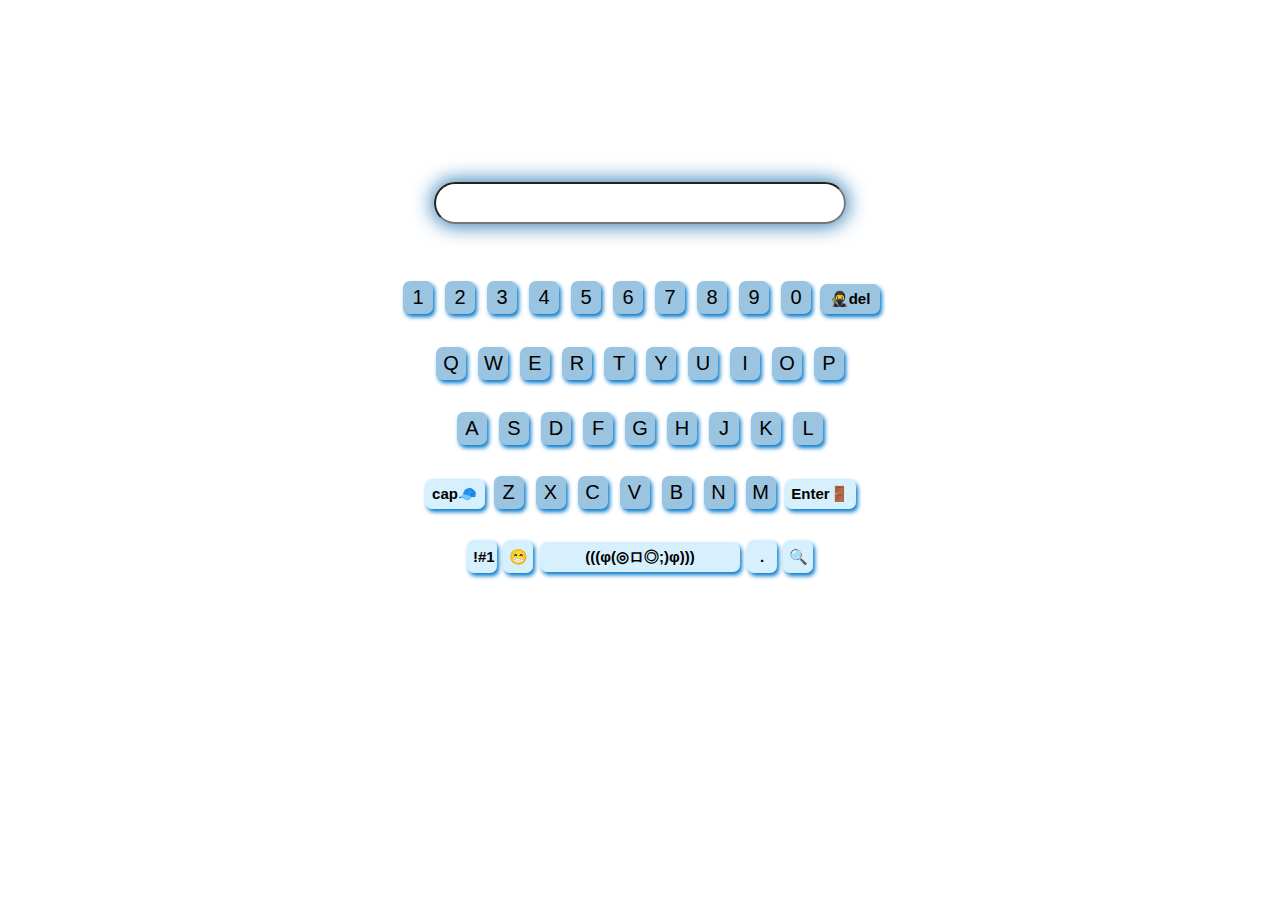
<file: keyboard project/index.html>
<!DOCTYPE html>
<html lang="en">
<head>
    <meta charset="UTF-8">
    <meta name="viewport" content="width=device-width, initial-scale=1.0">
    <title>KEY BOARD</title>

    <link rel="stylesheet" href="style.css">
<style>
    .vv{
        padding-inline-start: 15px;
    }
</style>

</head>
<body>
    <!-- <div class="container vv" contenteditable="ab"></div> -->
    <input type="text" class="container" id="display">

    <div class="parent">
        

        <div class="kbody1">
            <button class="a" onclick="app1('1')">1</button>
            <button class="a" onclick="app1('2')">2</button>
            <button class="a" onclick="app1('3')">3</button>
            <button class="a" onclick="app1('4')">4</button>
            <button class="a" onclick="app1('5')">5</button>
            <button class="a" onclick="app1('6')">6</button>
            <button class="a" onclick="app1('7')">7</button>
            <button class="a" onclick="app1('8')">8</button>
            <button class="a" onclick="app1('9')">9</button>
            <button class="a" onclick="app1('0')">0</button>
            <button class="del" onclick="del()">🥷del</button>

        </div>
        <div class="kbody2">
            <button class="a" onclick="app1('Q')">Q</button>
            <button class="a" onclick="app1('W')">W</button>
            <button class="a" onclick="app1('E')">E</button>
            <button class="a" onclick="app1('R')">R</button>
            <button class="a" onclick="app1('T')">T</button>
            <button class="a" onclick="app1('Y')">Y</button>
            <button class="a" onclick="app1('U')">U</button>
            <button class="a" onclick="app1('I')">I</button>
            <button class="a" onclick="app1('O')">O</button>
            <button class="a" onclick="app1('P')">P</button>
            

        </div>
        <div class="kbody3">
            <button class="a" onclick="app1('A')">A</button>
            <button class="a" onclick="app1('S')">S</button>
            <button class="a" onclick="app1('D')">D</button>
            <button class="a" onclick="app1('F')">F</button>
            <button class="a" onclick="app1('G')">G</button>
            <button class="a" onclick="app1('H')">H</button>
            <button class="a" onclick="app1('J')">J</button>
            <button class="a" onclick="app1('K')">K</button>
            <button class="a" onclick="app1('L')">L</button>
          
        </div>
        <div class="kbody4">
            <button class="cap" onclick="caps()">cap🧢</button>
            <button class="a" onclick="app1('Z')">Z</button>
            <button class="a" onclick="app1('X')">X</button>
            <button class="a" onclick="app1('C')">C</button>
            <button class="a" onclick="app1('V')">V</button>
            <button class="a" onclick="app1('B')">B</button>
            <button class="a" onclick="app1('N')">N</button>
            <button class="a" onclick="app1('M')">M</button>
            <button class="en" onclick="enter()">Enter🚪</button>
       
        </div>
        <div class="kbody5">
            <button class="t">!#1</button>
            <button class="😁">😁</button>
            <button class="space" onclick="app1(' ')">(((φ(◎ロ◎;)φ)))</button>
            <button class="m">.</button>
            <button class="s">🔍</button>
        </div>

    







    <script src="main.js"></script>
</div>
</body>
</html>
</file>
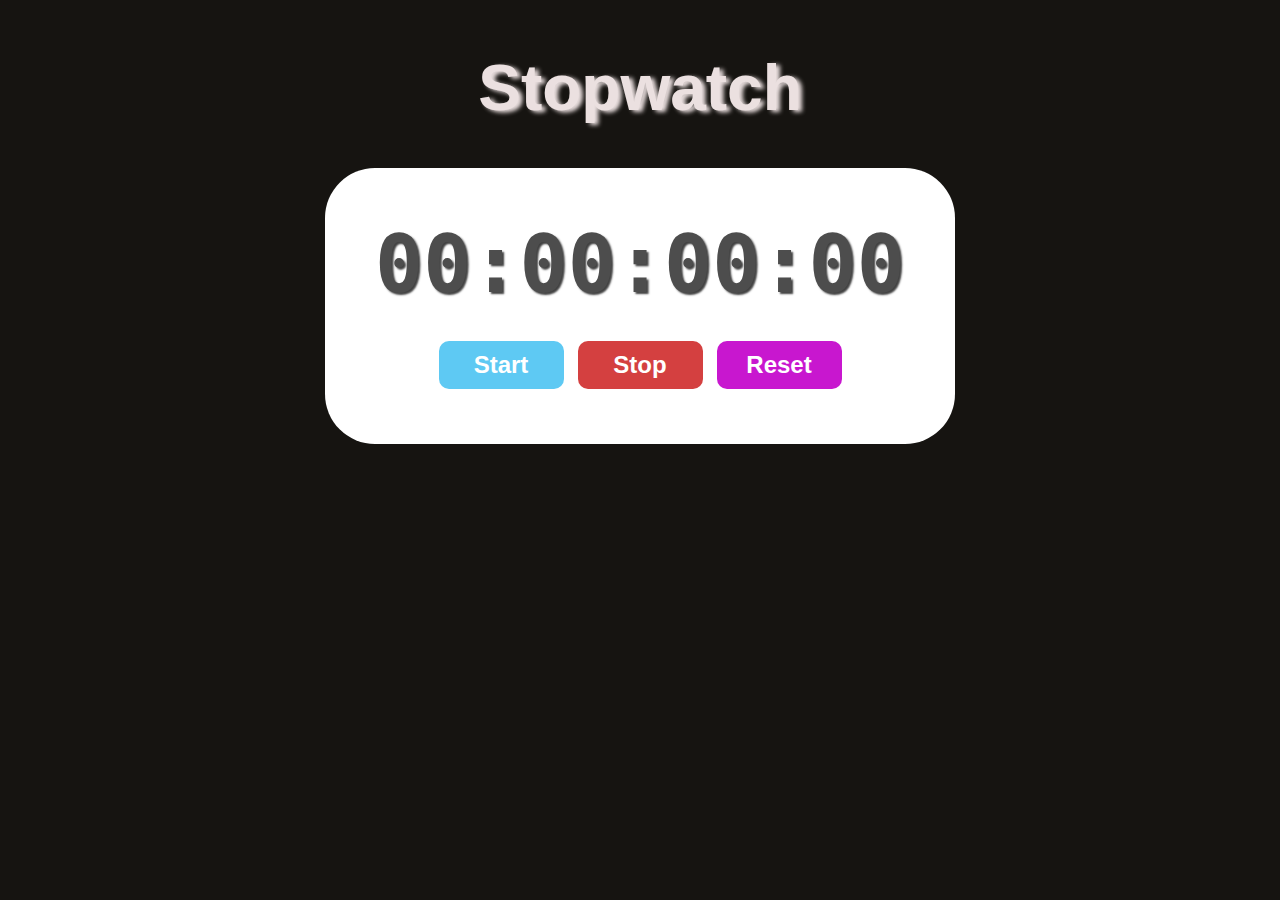
<file: stopwatch/index.html>
<!DOCTYPE html>
<html lang="en">
  <head>
    <meta charset="UTF-8" />
    <meta name="viewport" content="width=device-width, initial-scale=1.0" />
    <title>Stopwatch</title>
    <link rel="stylesheet" href="style.css">
  </head>
  <body>
    <h1 id="myh1">Stopwatch</h1>
    <div id="container">
      <div id="display">00:00:00:00
      </div>
      <div id="controls">
        <button id="start-btn" onclick="start()">Start</button>
        <button id="stop-btn" onclick="stop()">Stop</button>
        <button id="reset-btn" onclick="reset()">Reset</button>
      </div>
    </div>
    <script src="watch.js"></script>
  </body>
</html>
</file>
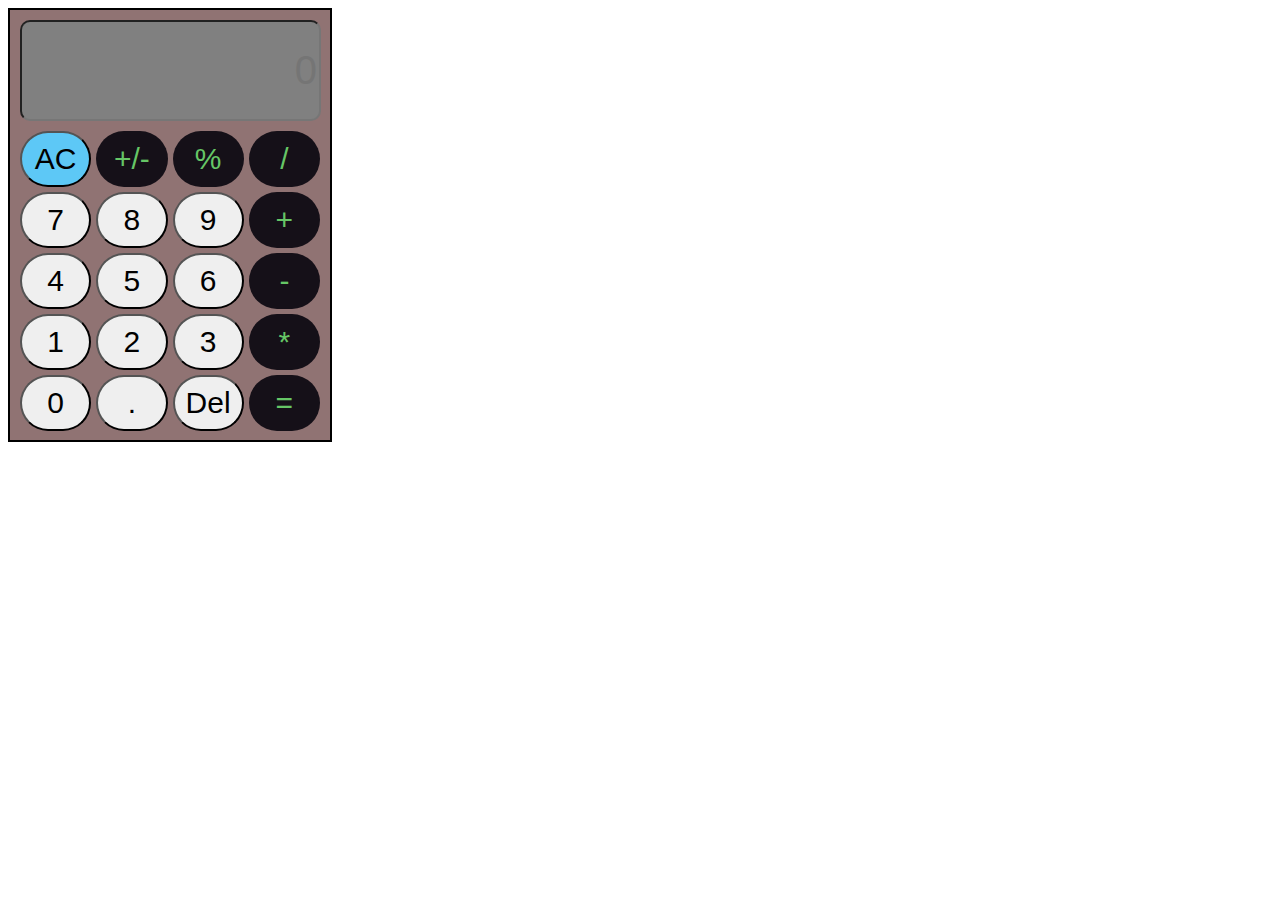
<file: calculator/calc.html>
<!DOCTYPE html>
<html lang="en">
<head>
    <meta charset="UTF-8">
    <meta name="viewport" content="width=device-width, initial-scale=1.0">
    <title>calculator</title>
    <link rel="stylesheet" href="calc.css">
</head>
<body>
    <div class="parent">
        <input type="text" id="display" readonly placeholder="0" >
        <div class="cbody">
            <button class="clear" onclick="cle()">AC</button>
            <button class="a" onclick="nege()">+/-</button>
            <button class="a" onclick="appendTODisplay('%')">%</button>
            <button class="a" onclick="appendTODisplay('/')">/</button>
            <button class="" onclick="appendTODisplay('7')">7</button>
            <button class="" onclick="appendTODisplay('8')">8</button>
            <button class="" onclick="appendTODisplay('9')">9</button>
            <button class="a" onclick="appendTODisplay('+')">+</button>
            <button class="" onclick="appendTODisplay('4')">4</button>
            <button class="" onclick="appendTODisplay('5')">5</button>
            <button class="" onclick="appendTODisplay('6')">6</button>
            <button class="a" onclick="appendTODisplay('-')">-</button>
            <button class="" onclick="appendTODisplay('1')">1</button>
            <button class="" onclick="appendTODisplay('2')">2</button>
            <button class="" onclick="appendTODisplay('3')">3</button>
            <button class="a" onclick="appendTODisplay('*')">*</button>
            <button class="" onclick="appendTODisplay('0')">0</button>
            <button class="" onclick="appendTODisplay('.')">.</button>
            <button class="" onclick="backspace()">Del</button>
            <button class="a" onclick="calculate('=')">=</button>

        <!-- script -->
         <script src="calc.js"></script>
        </div>

    </div>
</body>
</html>
</file>
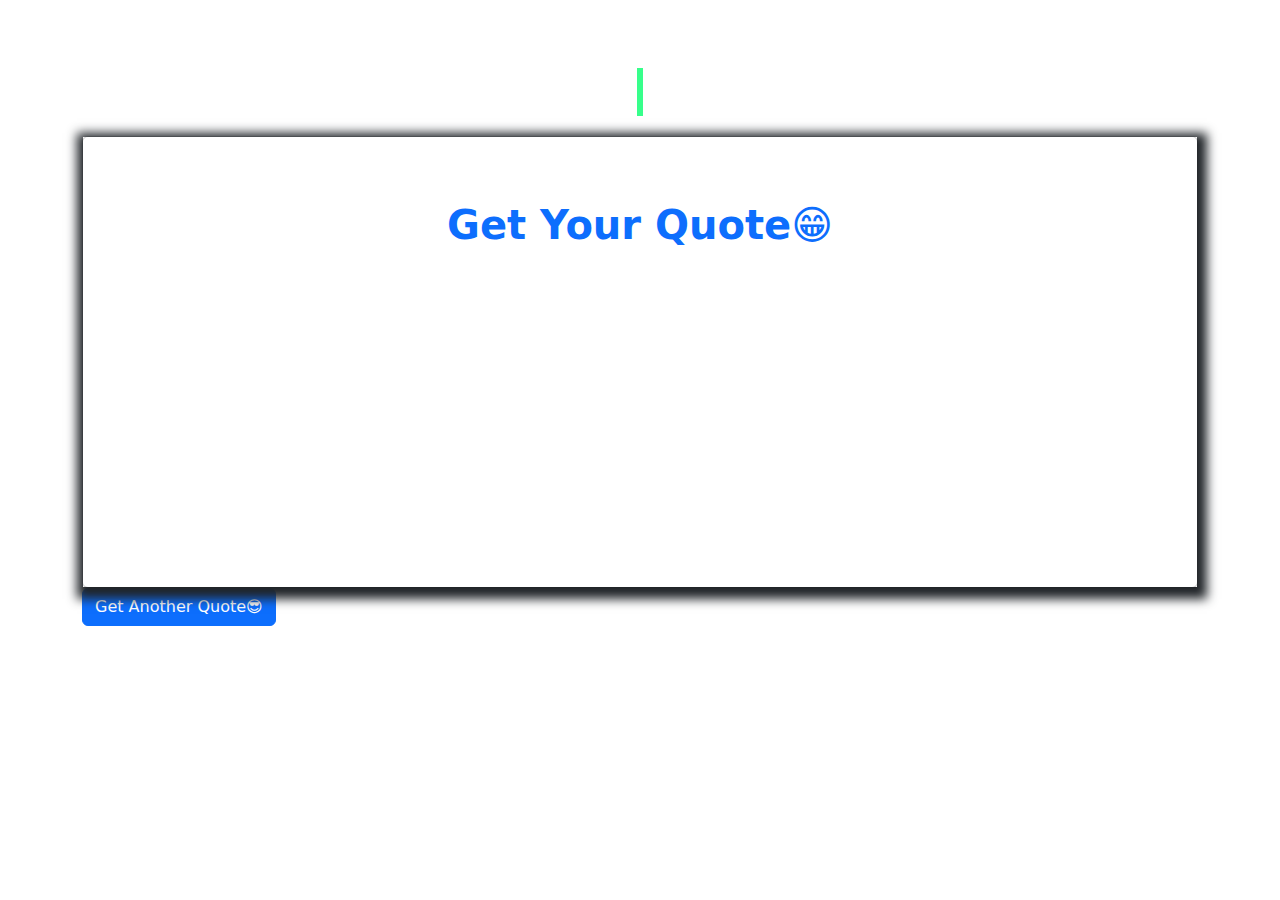
<file: random quote/ranquote.html>
<!DOCTYPE html>
<html lang="en">

<head>
    <meta charset="UTF-8">
    <meta name="viewport" content="width=device-width, initial-scale=1.0">
    <meta http-equiv="X-UA-Compatible" content="ie=edge">
    <meta name="Description" content="Enter your description here" />
    <link rel="stylesheet" href="https://cdnjs.cloudflare.com/ajax/libs/twitter-bootstrap/5.1.0/css/bootstrap.min.css">
    <link rel="stylesheet" href="https://cdnjs.cloudflare.com/ajax/libs/font-awesome/5.15.4/css/all.min.css">
    <link rel="stylesheet" href="style.css">
    <title>RanQuote</title>

</head>

<body>

    <button class="button" data-text="Awesome">
        <span class="actual-text">&nbsp;Random Quote&nbsp;</span>
        <span aria-hidden="true" class="hover-text">&nbsp;RandomQuote&nbsp;</span>
    </button>
    
    <div class="container">
        <div class="card">
            <div class="card-body h">
                <h2 class="card-title text-center text-primary h1 fw-bold"><br>Get Your Quote😁</h2>
                <p id="quote" class="card-text my-5"></p>
            </div>
        </div>
        <div class="card-footer d-inline-block">
            <button class="btn btn-primary" onclick="generateRanQuote()">Get Another Quote😎</button>
        </div>
    </div>


    <script src="ran.js">
    </script>

    <script src="https://cdnjs.cloudflare.com/ajax/libs/popper.js/2.9.2/umd/popper.min.js"></script>
    <script src="https://cdnjs.cloudflare.com/ajax/libs/twitter-bootstrap/5.1.0/js/bootstrap.min.js"></script>
</body>

</html>
</file>
<file: keyboard project/style.css>
body{
    display: flex;
    flex-direction: column;
    align-items: center;
    justify-content: space-evenly;
    height: 50vh;
    font-size: 1.5rem;
    padding-top: 150px;
}

.container{
    width: 400px;
    height: 30px;
    background-color: rgba(169, 189, 194, 0);
    box-shadow: 0px 0px 20px 2px rgb(50, 124, 177);
    border-radius: 40px;
    padding: 0.25rem;
    font: 1em sans-serif;
    font-size: 1.2rem;
    margin: auto;
}

.parent{
    /* background-color: rgb(163, 128, 128); */
    height: 300px;
    width: 500px;
    display:flex;
    flex-direction: column;
    text-align: center;
    justify-content: space-between;
    border-radius: 25px;
    padding: 30px;
}

.a{
    background-color: rgb(155, 196, 225);
    width: 30px;
    height: 33px;
    border: none;
    border-radius: 7px;
    font-size: 20px;
    margin: 3px;
    box-shadow: 2px 3px 4px 0px rgb(5, 121, 203)
}

.a:hover{
    scale: 1.1;
    transition: 0.1s;
}

.a:active{
    scale: 1.2;
    transition: 0.1s;
}

.del{
    background-color: rgb(155, 196, 225);
    border: none;
    width: 60px;
    height: 30px;
    border-radius: 7px;
    margin-bottom: 5px;
    font-size: 15px;
    font-weight: 600;
    box-shadow: 2px 3px 4px 0px rgb(5, 121, 203)

}

.del:hover{
    scale: 1.1;
    transition: 0.1s;
}

.del:active{
    scale: 1.2;
    transition: 0.1s;
}

.cap{
    border: none;
    width: 60px;
    height: 30px;
    border-radius: 7px;
    margin-bottom: 5px;
    font-size: 15px;
    font-weight: 600;
    box-shadow: 2px 3px 4px 0px rgb(5, 121, 203)
}

.en{
    border: none;
    width: 71px;
    height: 30px;
    border-radius: 7px;
    margin-bottom: 5px;
    font-size: 15px;
    font-weight: 600;
    box-shadow: 2px 3px 4px 0px rgb(5, 121, 203)
}

.😁{
    border: none;
    width: 30px;
    height: 33px;
    border-radius: 7px;
    margin-bottom: 5px;
    font-size: 15px;
    font-weight: 600;
    box-shadow: 2px 3px 4px 0px rgb(5, 121, 203)
}

.space{
    border: none;
    width:200px;
    height: 30px;
    border-radius: 7px;
    margin-bottom: 5px;
    font-size: 15px;
    font-weight: 600;
    box-shadow: 2px 3px 4px 0px rgb(5, 121, 203);
    margin-left: 1px;
    margin-right: 1px;
}

.m{
    border: none;
    width: 30px;
    height: 33px;
    border-radius: 7px;
    margin-bottom: 5px;
    font-size: 15px;
    font-weight: 600;
    box-shadow: 2px 3px 4px 0px rgb(5, 121, 203)
}

.t{
    border: none;
    width: 30px;
    height: 33px;
    border-radius: 7px;
    margin-bottom: 5px;
    font-size: 15px;
    font-weight: 600;
    box-shadow: 2px 3px 4px 0px rgb(5, 121, 203)
}

.s{
    border: none;
    width: 30px;
    height: 33px;
    border-radius: 7px;
    margin-bottom: 5px;
    font-size: 15px;
    font-weight: 600;
    box-shadow: 2px 3px 4px 0px rgb(5, 121, 203)
}

.s,.t,.m,.😁,.space,.cap,.en{
    background-color: #71cff84a;
}

.s:hover,.t:hover,.m:hover,.😁:hover,.space:hover,.cap:hover,.en:hover{
    scale: 0.9;
    transition: 0.1s;
}

.s:active,.t:active,.m:active,.😁:active,.space:active,.cap:active,.en:active{
    scale: 1;
    transition: 0.1s;
}
</file>
<file: stopwatch/style.css>
body{
    display: flex;
    flex-direction: column;
    align-items: center;
    background-color: rgb(22, 20, 17);
}

#myh1{
    font-size: 4rem;
    font-family: "Arial","sans-serif";
    color: hsl(0, 22%, 90%);
    text-shadow: 4px 2px 4px ;
}

#container{
    display: flex;
    flex-direction: column;
    align-items: center;
    padding: 50px;
    border-radius: 50px;
    background-color: white;
}


#display{
    font-size: 5rem;
    font-family: monospace;
    font-weight: bold;
    color: hsl(0,0%,30%);
    text-shadow: 2px 2px 2px hsla(0, 0%, 0%, 0.75);
    margin-bottom: 25px;
}


#controls button{
    font-size: 1.5rem;
    font-weight: bold;
    padding: 10px 20px;
    margin: 5px;
    min-width: 125px;
    border: none;
    border-radius: 10px;
    cursor: pointer;
    color: white;
    transition: background-color 0.5s ease;
}


#start-btn{
    background-color:hsl(197, 86%, 66%);
}


#start-btn:hover{
    background-color:hsl(115, 100%, 30%);
    scale: 1.2;
    transition: 0.2s;
}



#stop-btn{
    background-color:hsl(0, 63%, 54%);
    
}


#stop-btn:hover{
    background-color:hsl(13, 90%, 16%);
    scale: 1.2;
    transition: 0.2s;
}


#reset-btn{
    background-color:hsl(298, 80%, 45%);
}



#reset-btn:hover{
    background-color:hsl(305, 92%, 20%);
    scale: 1.2;
    transition: 0.2s;
}
</file>
<file: calculator/calc.css>
.parent{
        height: 410px;
        width: 300px;
        background-color: grey;
        color: rgb(14, 11, 11);
        border: solid black 2px;
        padding: 10px;
        background-color: rgb(144, 115, 115);

}

input{
    width: 293px;
    height: 95px;
    border-radius: 10px;
    text-align: right;
    font-size: 40px;
    background-color: grey;

}

.cbody{
    padding-top: 10px;
    display: grid;
    grid-template-columns: repeat(4,1fr);
    gap: 5px;
    width: 300px;
    height: 300px;
}

button{
    border-radius: 100px;
    font-size: 30px;
    
}
.a{
    background-color: #151018;
    color: rgb(102, 198, 102);
    border: none;
}
.clear{
    background-color: rgb(93, 200, 246);
}
</file>
<file: random quote/style.css>
.button {
    display: flex;
    flex-direction: column;
    justify-content: center;
    align-items: center;
    
     height: auto; 
    background: transparent;
    padding: 20px; 
    border: none;
    cursor: pointer;
    margin: auto;
  }
  
  .button {
    --border-right: 6px;
    --text-stroke-color: rgba(255,255,255,0.6);
    --animation-color: #37FF8B;
    --fs-size: 2em;
    letter-spacing: 3px;
    text-decoration: none;
    font-size: var(--fs-size);
    font-family: "Arial";
    position: relative;
    text-transform: uppercase;
    color: transparent;
    -webkit-text-stroke: 1px var(--text-stroke-color);
  }
  .hover-text {
    /* position: absolute; */
    box-sizing: border-box;
    content: attr(data-text);
    color: var(--animation-color);
    width: 0%;
    inset: 0;
    border-right: var(--border-right) solid var(--animation-color);
    overflow: hidden;
    transition: 1s;
    -webkit-text-stroke: 1px var(--animation-color);
  }
  /* hover */
  .button:hover .hover-text {
    width: 100%;
    filter: drop-shadow(0 0 23px var(--animation-color))
  }


  .h{
    height: 450px ;
    box-shadow: 2px 4px 10px 8px;
}
</file>
